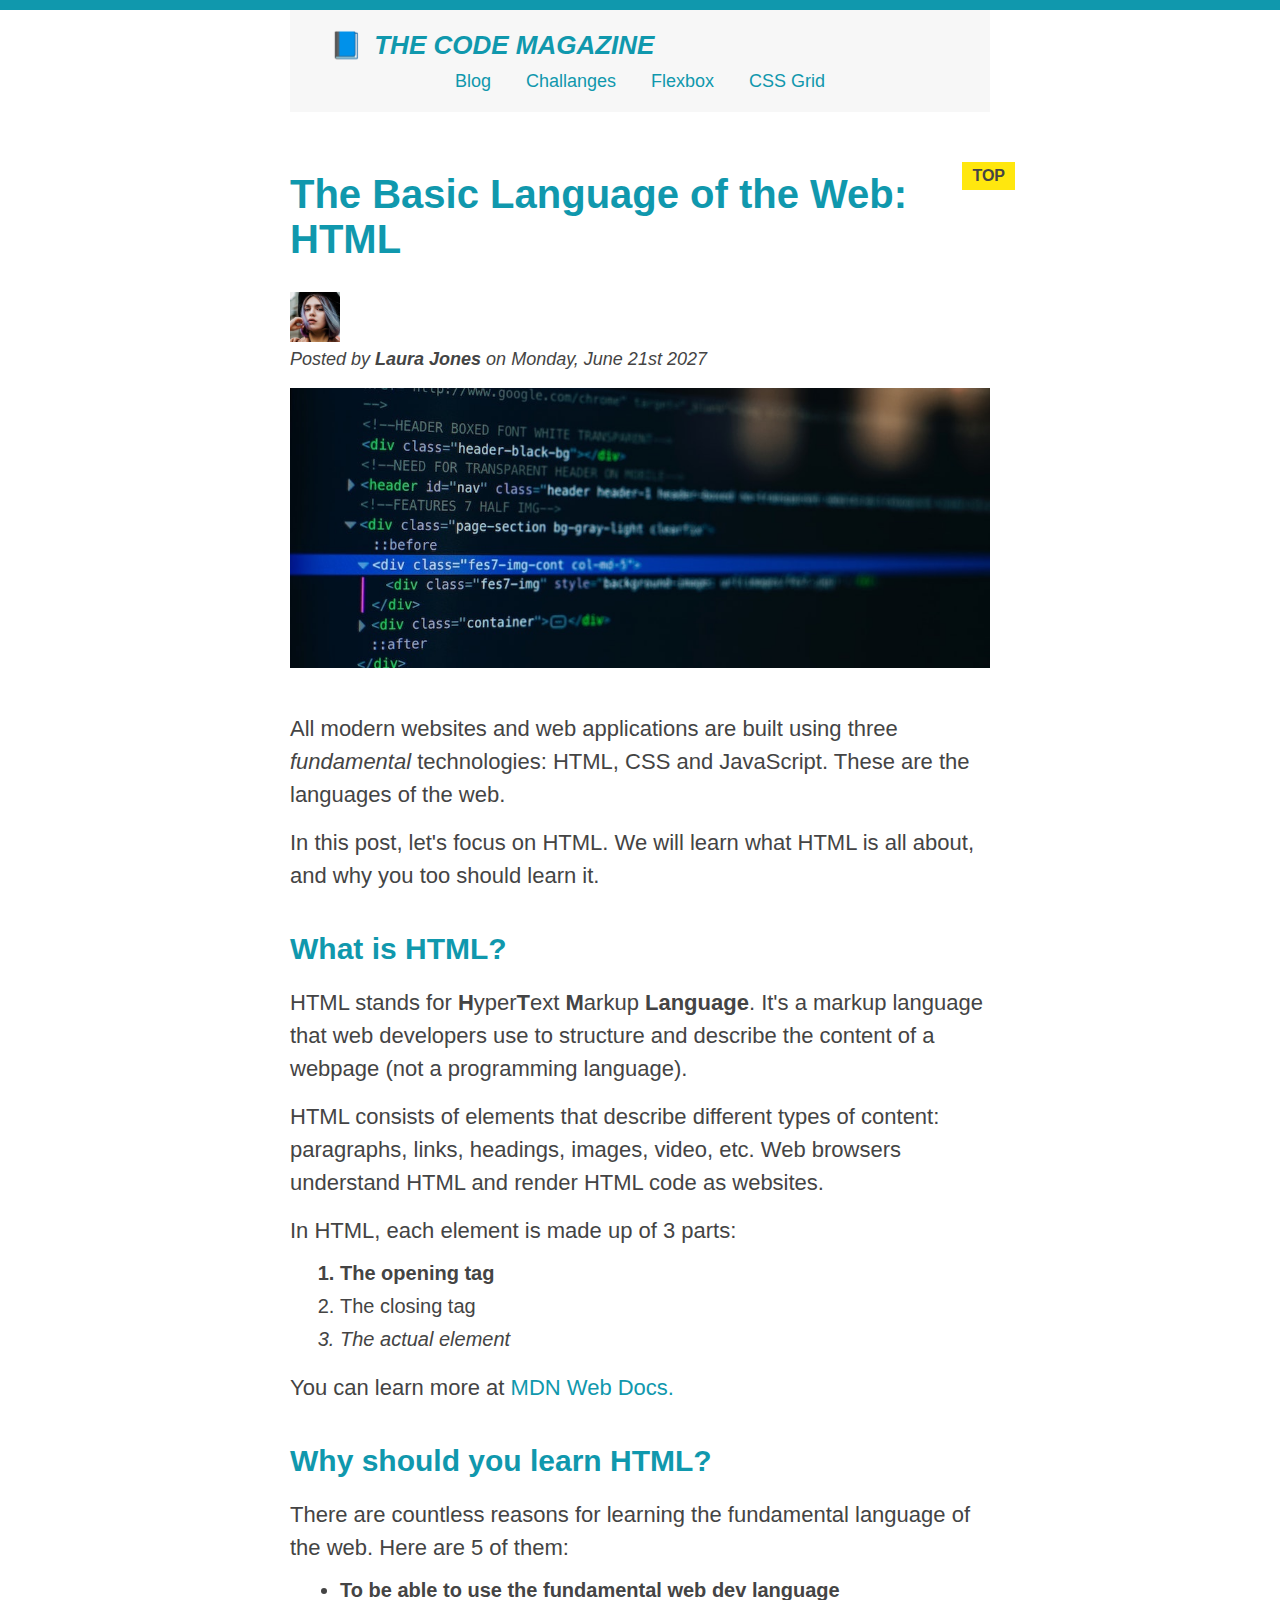
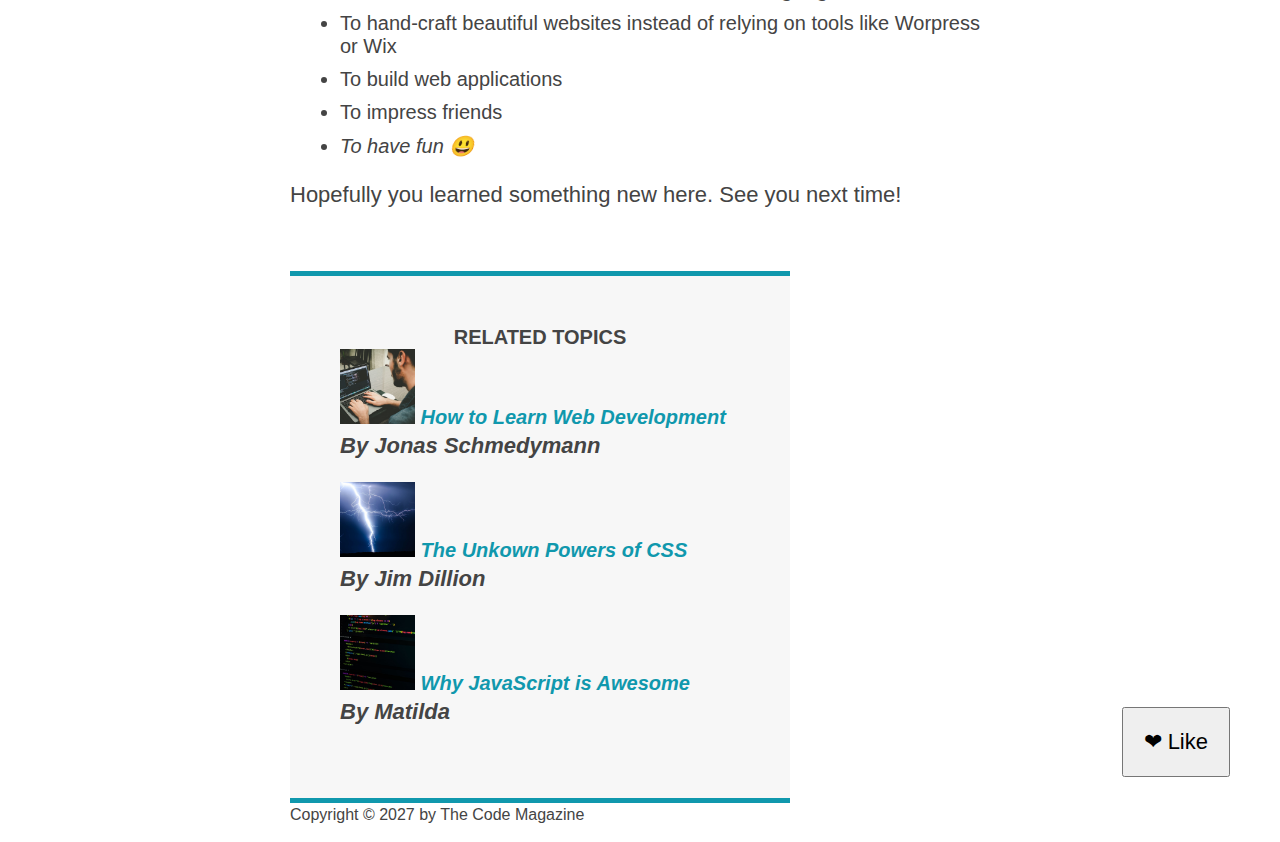
<file: index.html>
<!DOCTYPE html>
<html lang="en">
  <head>
    <meta charset="UTF-8" />
    <link href="style.css" rel="stylesheet" />
    <title>The basic language of web: html</title>
  </head>

  <body>
    <!---
    <h1>The basic language of web: html</h1>
    <h2>The basic language of web: html</h2>
    <h3>The basic language of web: html</h3>
    <h4>The basic language of web: html</h4>
    <h5>The basic language of web: html</h5>
    <h6>The basic language of web: html</h6>
    <h7>The basic language of web: html</h7>
    -->

    <div class="container">
      <header class="main-header">
        <h1>📘 The Code Magazine</h1>

        <nav>
          <!-- <strong>This is the navigation</strong> -->
          <a href="blog.html" target="_blank">Blog</a>
          <a href="#">Challanges</a>
          <a href="#">Flexbox</a>
          <a href="#">CSS Grid</a>
        </nav>

        <!-- <p>Test Paragraph</p> -->
      </header>

      <article>
        <header class="post-header">
          <h2>The Basic Language of the Web: HTML</h2>

          <img
            src="img/laura-jones.jpg"
            alt="laura jones image"
            width="50"
            height="50"
          />

          <p id="author">
            Posted by <strong>Laura Jones</strong> on Monday, June 21st 2027
          </p>

          <img
            src="img/post-img.jpg"
            alt="HTML code on screen"
            width="500"
            height="200"
            class="post-img"
          />
          <button>❤ Like</button>
        </header>

        <p>
          All modern websites and web applications are built using three
          <em>fundamental</em>
          technologies: HTML, CSS and JavaScript. These are the languages of the
          web.
        </p>

        <p>
          In this post, let's focus on HTML. We will learn what HTML is all
          about, and why you too should learn it.
        </p>

        <h3>What is HTML?</h3>

        <p>
          HTML stands for <strong>H</strong>yper<strong>T</strong>ext
          <strong>M</strong>arkup <strong>Language</strong>. It's a markup
          language that web developers use to structure and describe the content
          of a webpage (not a programming language).
        </p>

        <p>
          HTML consists of elements that describe different types of content:
          paragraphs, links, headings, images, video, etc. Web browsers
          understand HTML and render HTML code as websites.
        </p>

        <p>In HTML, each element is made up of 3 parts:</p>

        <ol>
          <li class="first-li">The opening tag</li>
          <li>The closing tag</li>
          <li>The actual element</li>
        </ol>

        <p>
          You can learn more at
          <a
            href="https://developer.mozilla.org/en-US/docs/Web/HTML"
            target="_blank"
            >MDN Web Docs.</a
          >
        </p>

        <h3>Why should you learn HTML?</h3>

        <p>
          There are countless reasons for learning the fundamental language of
          the web. Here are 5 of them:
        </p>

        <ul>
          <li class="first-li">
            To be able to use the fundamental web dev language
          </li>
          <li>
            To hand-craft beautiful websites instead of relying on tools like
            Worpress or Wix
          </li>
          <li>To build web applications</li>
          <li>To impress friends</li>
          <li>To have fun 😃</li>
        </ul>

        <p>Hopefully you learned something new here. See you next time!</p>
      </article>

      <aside>
        <h4>Related Topics</h4>

        <ul class="related-mon">
          <li>
            <img src="img/related-1.jpg" alt="Web dvp" width="75" height="75" />
            <a href="#" target="_blank">How to Learn Web Development</a>
            <p class="realted-author">By Jonas Schmedymann</p>
          </li>
        </ul>

        <ul class="related-mon">
          <li>
            <img src="img/related-2.jpg" alt="Css" width="75" height="75" />
            <a href="#" target="_blank">The Unkown Powers of CSS</a>
            <p class="realted-author">By Jim Dillion</p>
          </li>
        </ul>

        <ul class="related-mon">
          <li>
            <img src="img/related-3.jpg" alt="Css" width="75" height="75" />
            <a href="#" target="_blank">Why JavaScript is Awesome</a>
            <p class="realted-author">By Matilda</p>
          </li>
        </ul>
      </aside>

      <footer>
        <p id="copyright" class="copyright text">
          Copyright &copy; 2027 by The Code Magazine
        </p>
      </footer>
    </div>
  </body>
</html>
</file>
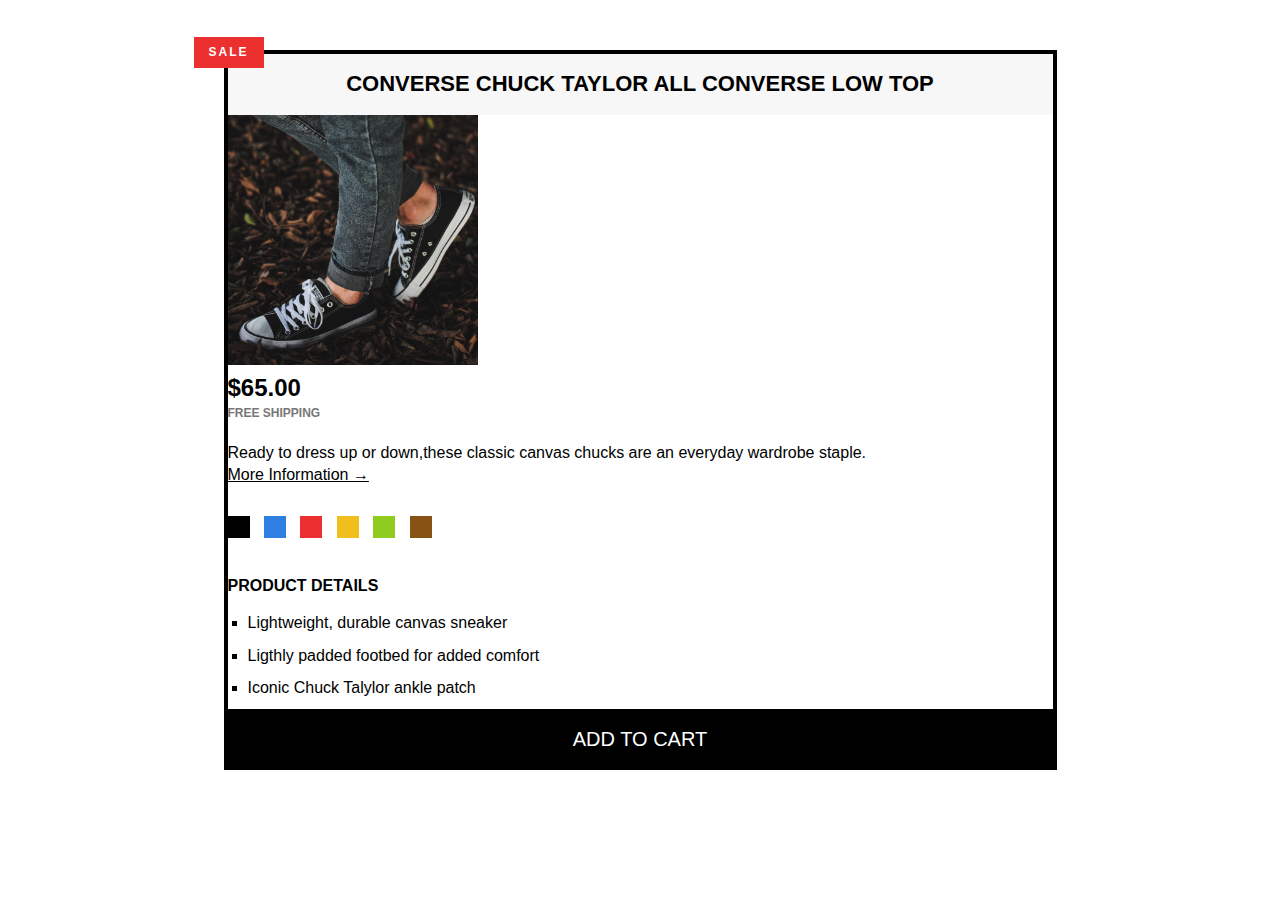
<file: chal2.html>
<!DOCTYPE html>
<html>
  <head>
    <link href="chal2.css" rel="stylesheet" />
    <title>Challange 2</title>
  </head>

  <body>
    <article class="product">
      <h2 class="product-title">Converse Chuck Taylor All Converse Low Top</h2>
      <img src="img/challenges.jpg" alt="shoes" width="250" height="250" />
      <p class="price"><strong>$65.00</strong></p>
      <p class="shipping">Free Shipping</p>

      <p class="sale">Sale</p>
      <p>
        Ready to dress up or down,these classic canvas chucks are an everyday
        wardrobe staple.
      </p>
      <a class="more-info" href="#" target="_blank">More Information &rarr;</a>

      <div class="colors">
        <div class="c"></div>
        <div class="c c-blue"></div>
        <div class="c c-red"></div>
        <div class="c c-yellow"></div>
        <div class="c c-green"></div>
        <div class="c c-brown"></div>
      </div>
      <h3 class="details-title">PRODUCT DETAILS</h3>
      <ul class="details-list">
        <li>Lightweight, durable canvas sneaker</li>
        <li>Ligthly padded footbed for added comfort</li>
        <li>Iconic Chuck Talylor ankle patch</li>
      </ul>
      <button class="ädd-cart">Add To Cart</button>
    </article>
  </body>
</html>
</file>
<file: style.css>
* {
  /* border-top: 10px solid #1098ad; */
  margin: 0;
  padding: 0;
}

/* page sections */
body {
  color: #444;
  font-family: sans-serif;

  border-top: 10px solid #1098ad;
  position: relative;
}

.container {
  width: 700px;
  margin: 0 auto;
  /* margin-left: auto;
  margin-right: auto; */
  /* position: relative; */
}

/* h1,
h2,
h3,
h4,
li,
p {
  /* font-family: serif; */
/* color: #444; */
/* }  */

.main-header {
  background-color: #f7f7f7;
  /* padding: 20px;
  padding-left: 40px;
  padding-right: 40px; */
  padding: 20px 40px; /*20px-top/bottom 40px-left/right */
  margin-bottom: 60px;
  /* height: 80px; */
}

nav {
  font-size: 18px;
  text-align: center;
}

article {
  margin-bottom: 60px;
}

.post-header {
  margin-bottom: 40px;
  /* position: relative; */
}

aside {
  background-color: #f7f7f7;
  border-top: 5px solid #1098ad;
  border-bottom: 5px solid #1098ad;
  padding: 50px 0;
  width: 500px;
}

/* smaller elements */
h1,
h2,
h3 {
  color: #1098ad;
}

h1 {
  font-size: 26px;
  text-transform: uppercase;
  font-style: italic;
}

h2 {
  font-size: 40px;
  margin-bottom: 30px;
}

h3 {
  font-size: 30px;
  margin-bottom: 20px;
  margin-top: 40px; /*collapsing margins */
}

h4 {
  font-size: 20px;

  text-transform: uppercase;
  text-align: center;
}

p {
  font-size: 22px;
  line-height: 1.5;
  margin-bottom: 15px;
  /* /* display: inline; */
}

ul,
ol {
  margin-left: 50px;
  margin-bottom: 20px;
}

li {
  font-size: 20px;
  margin-bottom: 10px;
  /* display: inline; */
}

li:last-child {
  margin-bottom: 0;
}

p {
  font-size: 22px;

  line-height: 1.5;
}

/* footer p {
  font-size: 16px;
}

article header p {
  font-style: italic;
} */

#author {
  font-style: italic;
  font-size: 18px;
}

#copyright {
  font-size: 16px;
}

.related-author {
  font-size: 18px;
  font-weight: bold;
}

/* ul {
  list-style: none;
} */

.related-mon {
  list-style: none;
}

body {
  /* background-color: rgb(12, 235, 235); */
}

/* .first-li {
  font-weight: bold;
} */

li:first-child {
  font-weight: bold;
}

li:last-child {
  font-style: italic;
}

/* li:nth-child(2) {
  color: red;
}

li:nth-child(even) {
  color: blue;
} */

/* misconception: this wont work
 article p:first-child{
  color: red;
 } */

/* STYLING LINKS   */
a:link {
  color: #1098ad;
  text-decoration: none;
}

a:visited {
  color: #1098ad;
}

a:hover {
  color: orangered;
  font-weight: bold;
  text-decoration: underline dashed orangered;
}

a:active {
  background-color: black;
  font-style: italic;
}
.post-img {
  width: 100%;
  height: auto;
  /* margin: 100px; */
}

nav a:link {
  /* background-color: orangered;
  margin: 20px;
  padding: 20px;

  display: block;
*/
  margin-right: 30px;
  margin-top: 10px;
  display: inline-block;
}

nav a:link:last-child {
  margin-right: 0;
}

button {
  font-size: 22px;
  padding: 20px;
  cursor: pointer;

  position: absolute;
  /* top: 50px;
  left: 50px; */
  bottom: 50px;
  right: 50px;
}

/* LVHA */

/* resolving conflicts */

/* #copyright {
  color: red;
}
.copyright {
  color: blue;
}

.text {
  color: yellow;
}

footer p {
  color: green !important;
} */

/* nav a:link,
nav p {
  font-size: 18px;
} */

h1::first-letter {
  font-style: normal;
  margin-right: 5px;
}

/* p::first-line {
  color: red;
  font-style: italic;
  margin-right: 5px;
}

h3 + p::first-line {
  color: blue;
} */

h2 {
  /* background-color: orange; */
  position: relative;
}

h2::after {
  content: "TOP";
  background-color: #ffe70e;
  color: #444;
  font-size: 16px;
  font-weight: bold;
  display: inline-block;
  padding: 5px 10px;
  position: absolute;
  top: -10px;
  right: -25px;
}
</file>
<file: chal2.css>
* {
  /* border-top: 10px solid #1098ad; */
  margin: 0;
  padding: 0;
}

body {
  /* border: solid black; */
  font-family: sans-serif;
  line-height: 1.4;
}

.product {
  border: 4px solid black;
  width: 825px;
  margin: 50px auto;
  position: relative;
}

.product-title {
  text-align: center;
  font-size: 22px;
  text-transform: uppercase;
  background-color: #f7f7f7;
  padding: 15px;

  /* background-color: orange; */
  position: relative;
}

/* .product-title::before {
  content: "SALE";
  background-color: red;
  color: white;
  font-size: 13px;
  font-weight: bold;
  display: inline-block;
  padding: 5px 5px;
  letter-spacing: 3px;
  position: absolute;
  top: -10px;
  left: -25px;
} */

/* div:first-child {
  background-color: red;
  display: inline-block;
  margin: 5px 5px;
}

div:last-child {
  background-color: green;
  display: inline-block;
  margin: 5px 5px;
} */

/* product info */
.price {
  font-size: 24px;
}

.shipping {
  font-size: 12px;
  text-transform: uppercase;
  font-weight: bold;
  color: #777;
  margin-bottom: 20px;
}

.sale {
  background-color: #ec2f2f;
  color: #fff;
  font-size: 12px;
  text-transform: uppercase;
  font-weight: bold;
  padding: 7px 15px;
  display: inline-block;
  position: absolute;
  top: -17px;
  left: -34px;
  letter-spacing: 2px;
  /* width: 40px;
  text-align: center; */
}

.more-info:link,
.more-info:visited {
  color: black;
  margin-bottom: 30px;
  display: inline-block;
}

.more-info:hover,
.more-info:active {
  text-decoration: none;
}

.c {
  background-color: black;
  height: 22px;
  width: 22px;
  display: inline-block;
  margin-right: 10px;
}

.c-blue {
  background-color: #2f7ee2;
}

.c-red {
  background-color: #ec2f2f;
}
.c-yellow {
  background-color: #f0bf1e;
}
.c-green {
  background-color: #90cc20;
}

.c-brown {
  background-color: #885214;
}

/* product details */

.details-title {
  text-transform: uppercase;
  font-size: 16px;
  margin-bottom: 15px;
  margin-top: 30px;
}

.details-list {
  list-style: square;
  margin-left: 20px;
}

.details-list li {
  margin-bottom: 10px;
}
/* button */
.ädd-cart {
  color: #fff;
  background-color: #000;
  border: none;
  font-size: 20px;
  text-transform: uppercase;
  cursor: pointer;
  padding: 15px;
  width: 100%;
  border-top: 4px solid black;
}

.ädd-cart:hover {
  color: #000;
  background-color: #fff;
}
</file>
